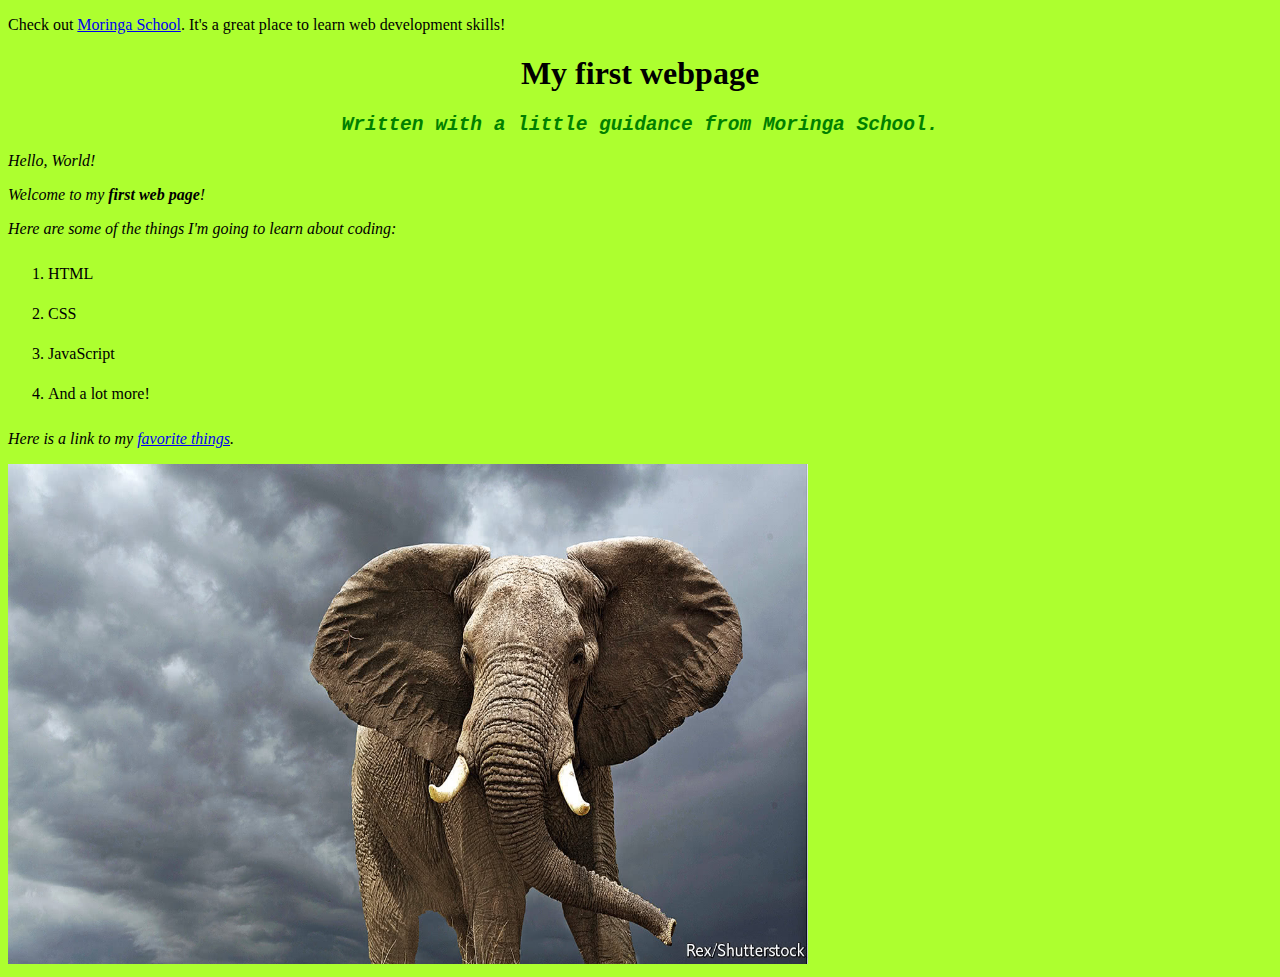
<file: index.html>
<!DOCTYPE html>
<html>
  <head>
    <link href="css/styles.css" rel="stylesheet" type="text/css">
      <title>My first webpage!</title>
  </head>
  <body></p>Check out <a href="http://moringaschool.com/">Moringa School</a>. It's a great place to learn web development skills!</p>
    <h1>My first webpage</h1>
    <h2>Written with a little guidance from <em>Moringa School</em>.</h2>

    <p>Hello, World!</p>
    <p>Welcome to my <strong>first web page</strong>!</p>

    <p>Here are some of the things I'm going to learn about coding:</p>
    <ol>
      <li>HTML</li>
      <li>CSS</li>
      <li>JavaScript</li>
      <li>And a lot more!</li>
    </ol>
    <p>Here is a link to my <a href="my-favorite-things.html">favorite things</a>.</p>

    <img src="images/elephant.jpg" alt="A photo of an elephant">


  </body>
</html>
</file>
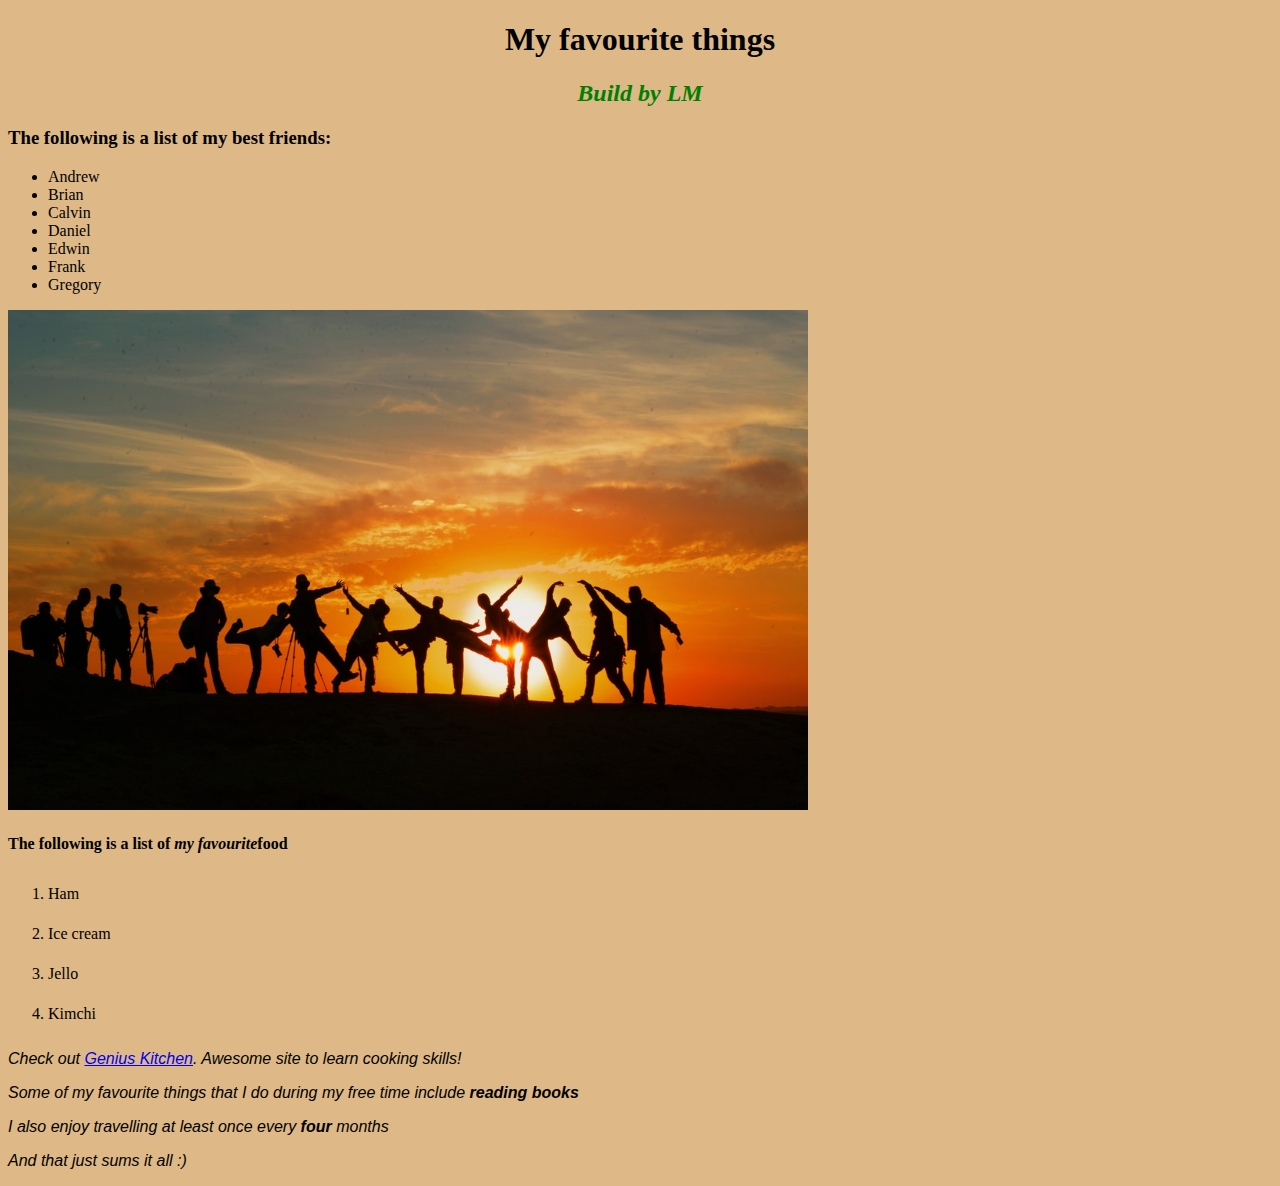
<file: my-favorite-things.html>
<!DOCTYPE html>
<html>
  <head>
      <title>My favourite things!</title>
      <link href="css/styles2.css" rel="stylesheet" type="text/css">
  </head>
  <body>
    <h1>My favourite things</h1>
    <h2>Build by LM</h2>
    <h3>The following is a list of my best friends:</h3>
    <ul>
      <li>Andrew</li>
      <li>Brian</li>
      <li>Calvin</li>
      <li>Daniel</li>
      <li>Edwin</li>
      <li>Frank</li>
      <li>Gregory</li>
    </ul>
    <!-- <img src="images/friends.jpg" alt="friends"> -->
    <img src="images/friends2.jpg" alt="friends2">

    <h4>The following is a list of <em>my favourite</em>food</h4>
    <ol>
      <li>Ham</li>
      <li>Ice cream</li>
      <li>Jello</li>
      <li>Kimchi</li>
    </ol>

    <p>Check out <a href="http://www.geniuskitchen.com/">Genius Kitchen</a>. Awesome site to learn cooking skills!</p>
    <p>Some of my favourite things that I do during my free time include <strong>reading books</strong></p>
    <p>I also enjoy travelling at least once every <strong>four</strong> months</p>
    <p>And that just sums it all :)</p>

  </body>
</html>
</file>
<file: css/styles.css>
h1 {
  color: black;
  text-align: center;
}
h2 {
  color: green;
  font-style: italic;
  text-align: center;
  font-family: monospace;
}
p {
  font-family: sans-serif;
  font-style: oblique;
  font-family: cursive;
}
ol {
  line-height: 40px;
}
body {
  background-color: greenyellow;
}

img {
  height: 500px;
  width: 800px;
}
</file>
<file: css/styles2.css>
h1 {
  color: black;
  text-align: center;
}
h2 {
  color: green;
  font-style: italic;
  text-align: center;
	font-family: fantasy;
}
p {
  font-family: sans-serif;
  font-style: oblique;
}
ol {
  line-height: 40px;
	font-family: cursive;
	font-style: normal;
}
body {
  background-color: burlywood;
}

img {
  height: 500px;
  width: 800px;
}
</file>
